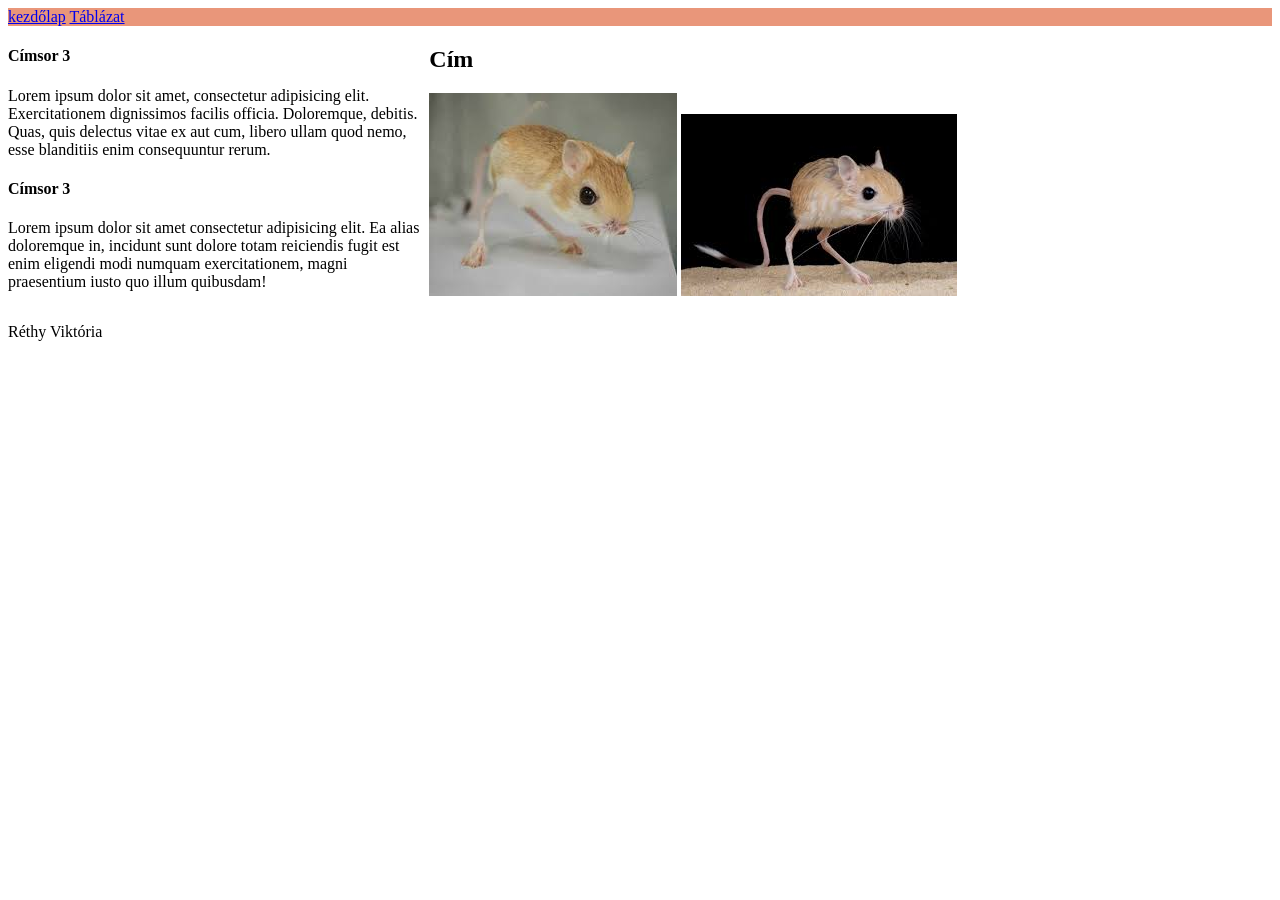
<file: index.html>
<!DOCTYPE html>
<html lang="en">
  <head>
    <meta charset="UTF-8" />
    <meta name="viewport" content="width=device-width, initial-scale=1.0" />
    <title>Document</title>
    <link rel="stylesheet" href="stlye.css" />
  </head>
  <body>
    <main>
      <header>
        <nav>
          <a href="index.html">kezdőlap</a>
          <a href="tablazatos.html">Táblázat</a>
        </nav>
      </header>
      <aside>
        <div> 
            <h4>Címsor 3</h4>
            <p>Lorem ipsum dolor sit amet, consectetur adipisicing elit. Exercitationem dignissimos facilis officia. Doloremque, debitis. Quas, quis delectus vitae ex aut cum, libero ullam quod nemo, esse blanditiis enim consequuntur rerum.</p>
        </div>
        <div>
            <h4>Címsor 3</h4>
            <p>Lorem ipsum dolor sit amet consectetur adipisicing elit. Ea alias doloremque in, incidunt sunt dolore totam reiciendis fugit est enim eligendi modi numquam exercitationem, magni praesentium iusto quo illum quibusdam!</p>
        </div>
      </aside>
      <article>
        <div>
          <h2>Cím</h2>
        </div>
        <div>
          <img src="letöltés (1).jpg" alt="jerboa">
          <img src="letöltés.jpg" alt="jerboa">
        </div>
      </article>
      <footer>
        <p>Réthy Viktória</p>
      </footer>
    </main>
  </body>
</html>
</file>
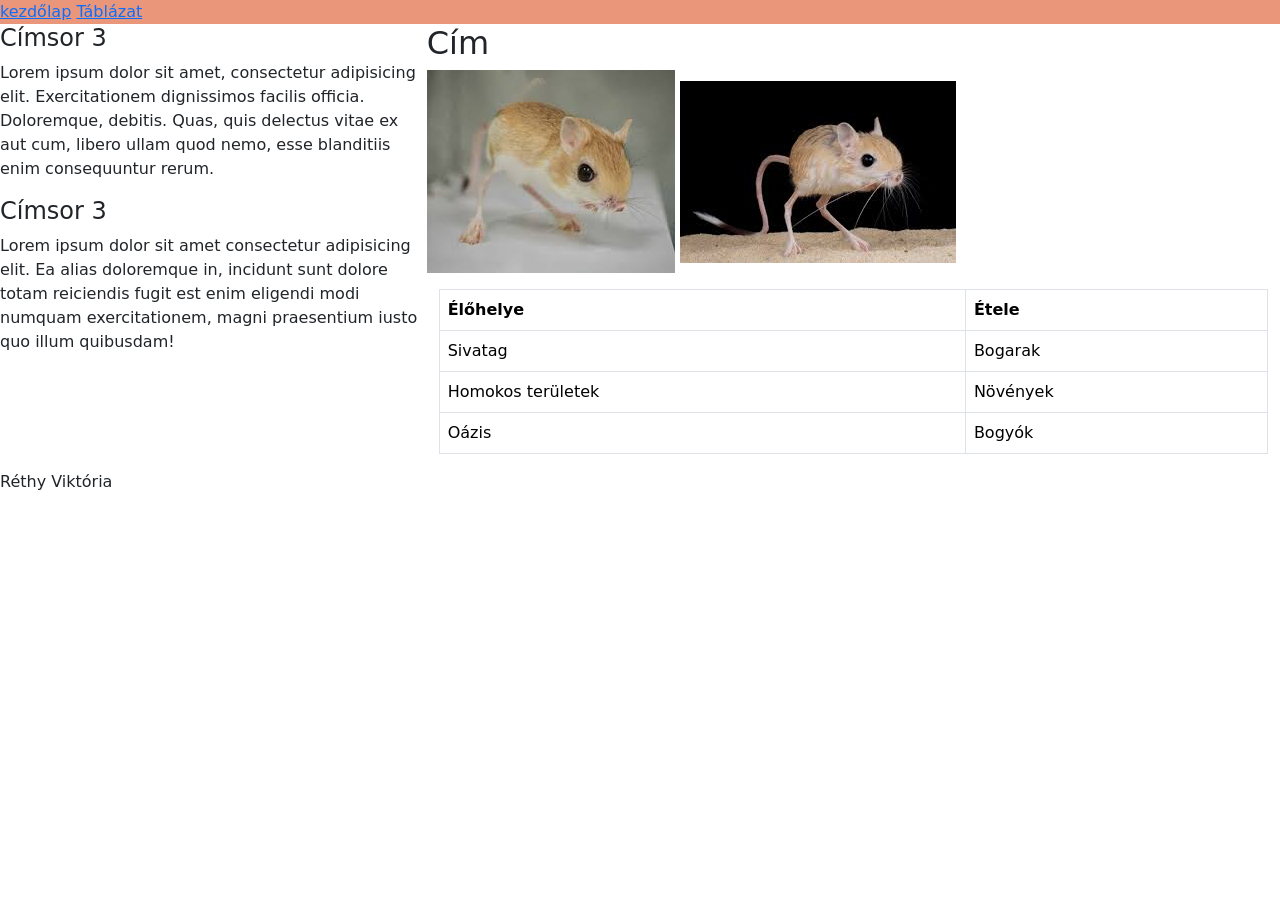
<file: tablazatos.html>
<!DOCTYPE html>
<html lang="en">
  <head>
    <meta charset="UTF-8" />
    <meta name="viewport" content="width=device-width, initial-scale=1.0" />
    <title>Document</title>
    <link rel="stylesheet" href="stlye.css" />
    <meta name="viewport" content="width=device-width, initial-scale=1">
  <link href="https://cdn.jsdelivr.net/npm/bootstrap@5.3.8/dist/css/bootstrap.min.css" rel="stylesheet">
  <script src="https://cdn.jsdelivr.net/npm/bootstrap@5.3.8/dist/js/bootstrap.bundle.min.js"></script>
  </head>
  <body>
    <main>
      <header>
        <nav>
            <a href="index.html">kezdőlap</a>
            <a href="tablazatos.html">Táblázat</a>
          </nav>
      </header>
      <aside>
        <div> 
            <h4>Címsor 3</h4>
            <p>Lorem ipsum dolor sit amet, consectetur adipisicing elit. Exercitationem dignissimos facilis officia. Doloremque, debitis. Quas, quis delectus vitae ex aut cum, libero ullam quod nemo, esse blanditiis enim consequuntur rerum.</p>
        </div>
        <div>
            <h4>Címsor 3</h4>
            <p>Lorem ipsum dolor sit amet consectetur adipisicing elit. Ea alias doloremque in, incidunt sunt dolore totam reiciendis fugit est enim eligendi modi numquam exercitationem, magni praesentium iusto quo illum quibusdam!</p>
        </div>
      </aside>
      <article>
        <div>
          <h2>Cím</h2>
          <img src="letöltés (1).jpg" alt="jerboa">
          <img src="letöltés.jpg" alt="jerboa">
        </div>
        <div class="container mt-3">           
            <table class="table table-bordered">
              <thead>
                <tr>
                  <th>Élőhelye</th>
                  <th>Étele</th>
                
                </tr>
              </thead>
              <tbody>
                <tr>
                  <td>Sivatag</td>
                  <td>Bogarak</td>
                  
                </tr>
                <tr>
                  <td>Homokos területek</td>
                  <td>Növények</td>
                  
                </tr>
                <tr>
                  <td>Oázis</td>
                  <td>Bogyók</td>
                  
                </tr>
              </tbody>
            </table>
          </div>
      </article>
      <footer>
        <p>Réthy Viktória</p>
      </footer>
    </main>
  </body>
</html>
</file>
<file: stlye.css>
main{
    display: grid;
    grid-template-columns: 1fr 2fr;
    grid-template-areas: "h h"
                        "as ar"
                        "f f";
}

header{
    grid-area: h;
}
article{
    grid-area: ar;
}
aside{
    grid-area: as;
}
footer{
    grid-area: f;
 
}

@media screen and (max-width: 800px) {
    main{
        display: grid;
        grid-template-columns:1fr;
        grid-template-areas: "h"
                            "ar"
                            "as"
                            "f";
                           
    }
     
    }
    

nav{
    background-color: darksalmon;

}

main{
    border: 2px black;
    border-color: black;
}
footer{
    border: 2px black;
}
</file>
